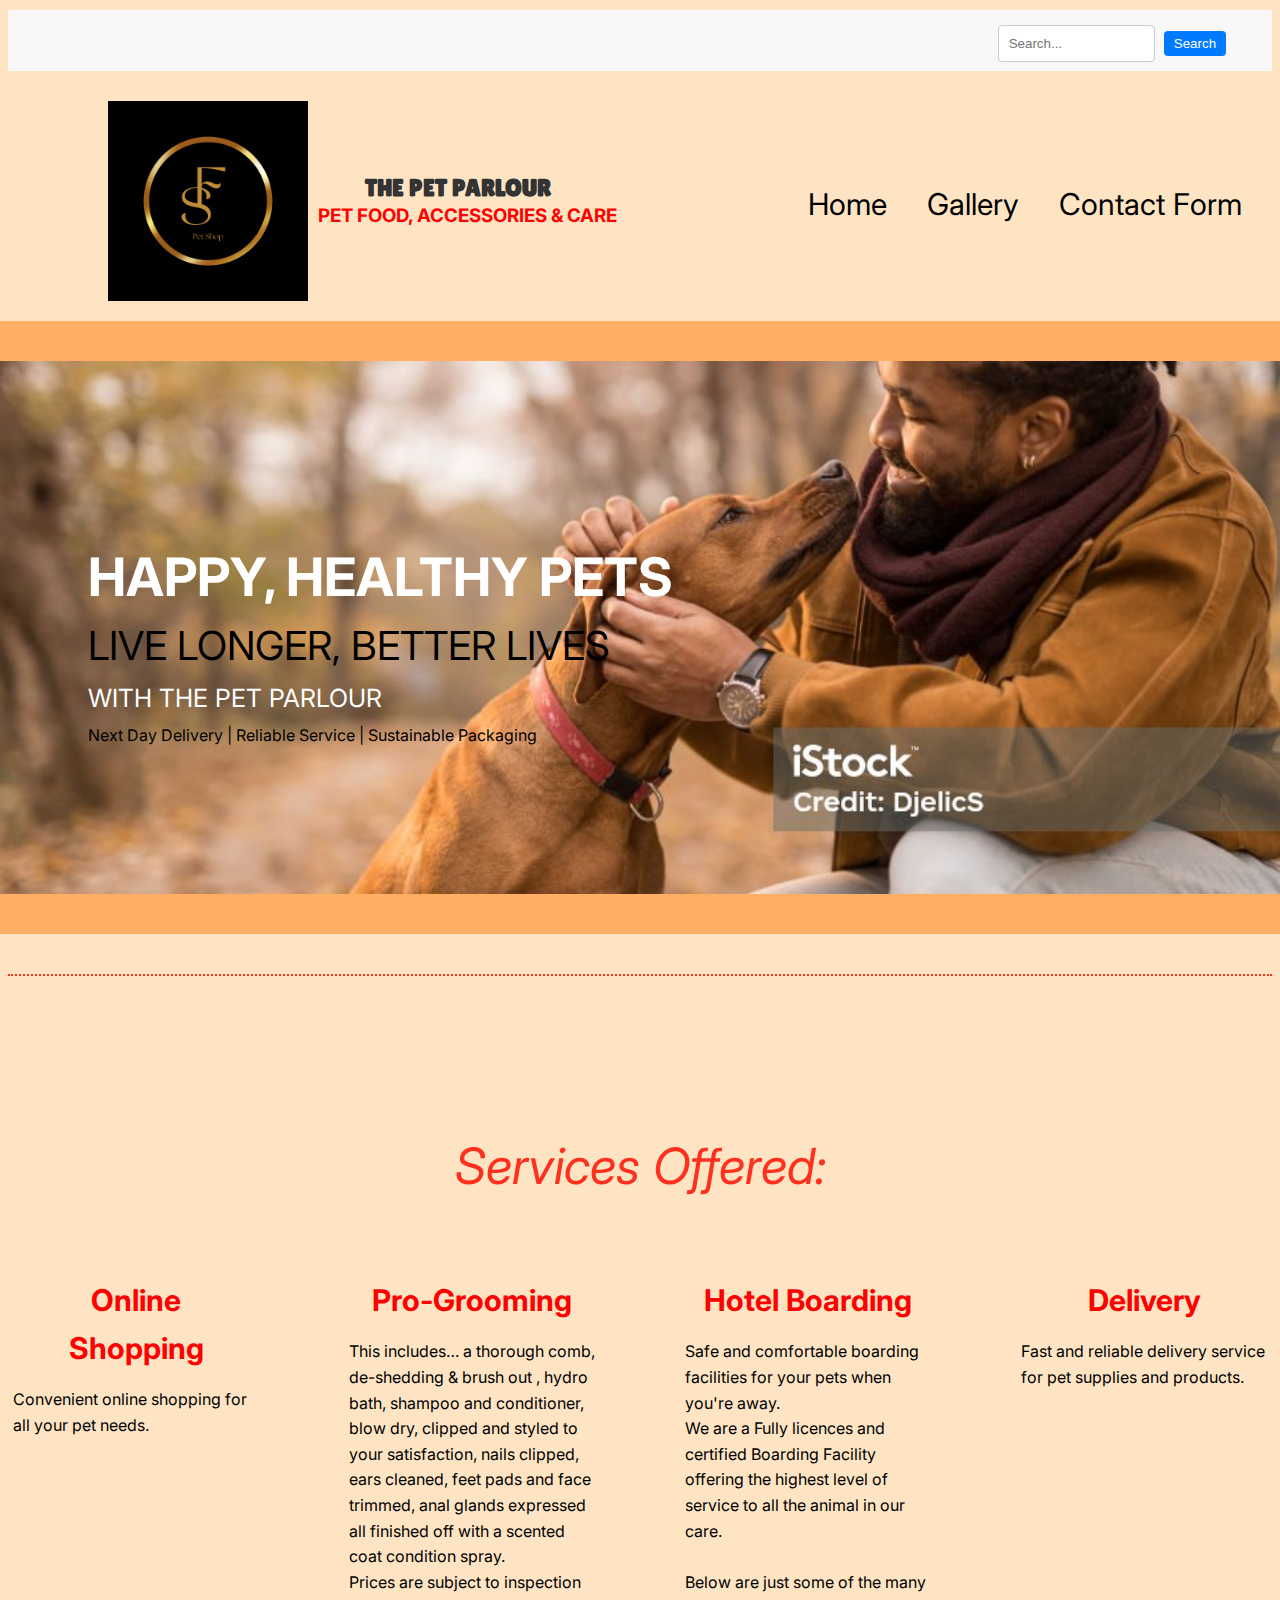
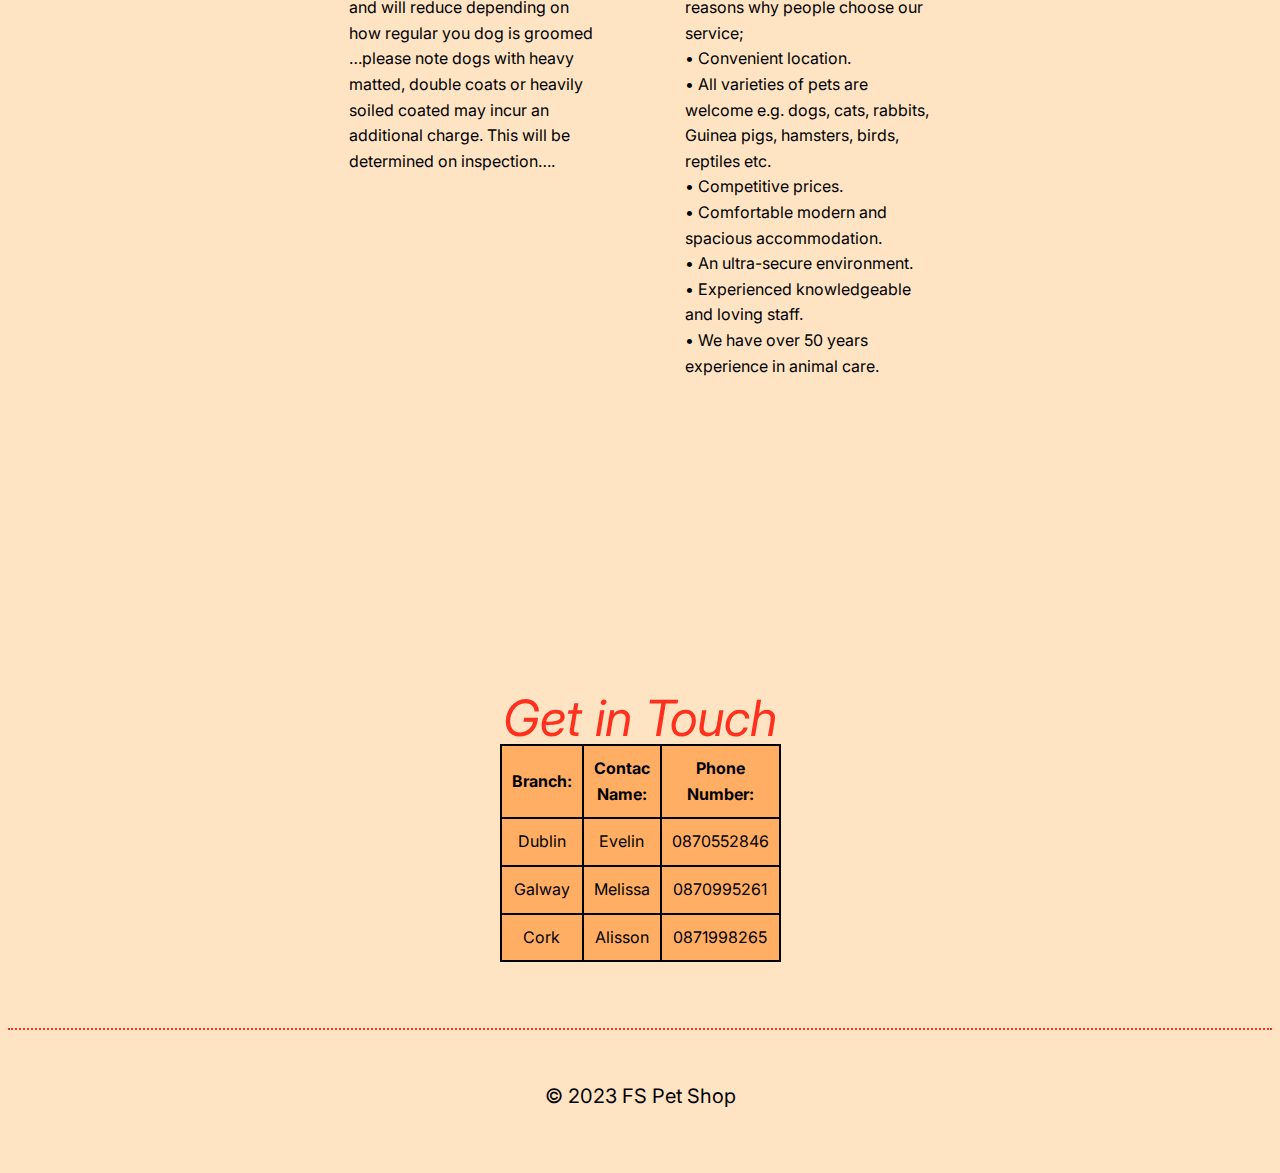
<file: index.html>
<!DOCTYPE html>
<html lang="en">

<head>
<meta charset="UTF-8">
<meta name="viewport" content="width=device-width, initial-scale=1.0">
<link rel="preconnect" href="https://fonts.googleapis.com">
<link rel="preconnect" href="https://fonts.gstatic.com" crossorigin>
<link href="https://fonts.googleapis.com/css2?family=Lilita+One&display=swap" rel="stylesheet">
<link href="https://fonts.googleapis.com/css2?family=Inter:wght@100;500&display=swap" rel="stylesheet">
<link rel="stylesheet" type="text/css" href="styles.css">
</head>

<body>

    <div class="header">
        <form class="search-form" action="search-results.html" method="get">
            <input type="text" name="q" placeholder="Search..." class="search-input">
            <button type="submit" class="search-button">Search</button>
        </form>
    </div>

    <div class="logo-container">
        <img width="200px" src="f.png" alt="Your Logo" class="logo">
        <div class="text-container">
            <h1 class="text">THE PET PARLOUR</h1>
            <h3>PET FOOD, ACCESSORIES & CARE</h3>
        </div>
    </div>

        <div class="top-right-menu">
            <nav>
                <ul>
                    <li><a href="index.html">Home</a></li>
                    <li><a href="second.html">Gallery</a></li>
                    <li><a href="third.html">Contact Form</a></li>
                </ul>
            </nav>
        </div>

        <main>
            <div class="image-and-text-container">
                <div class="text">
                    <div class="main-background">
                        <h2 class="color1-text">HAPPY, HEALTHY PETS</h2>
                        <p class="color2-text">LIVE LONGER, BETTER LIVES</p>
                        <p class="color3-text">WITH THE PET PARLOUR</p>
                        <p class="color4-text">Next Day Delivery | Reliable Service | Sustainable Packaging</p>
                    </div>
                </div>
        </main>

    <div class="dotted-line">
        <div class="text-center">
            <p>Services Offered:</p>
        </div>
    </div>  
    <div class="services-list">  
        <ul class="services">
            <li>
                <h4>Online Shopping</h4>
                <p>Convenient online shopping for all your pet needs.</p>
            </li>
            <li>
                <h4>Pro-Grooming</h4>
                <p>This includes… a thorough comb, de-shedding & brush out , hydro bath, shampoo and conditioner, blow dry, clipped and styled to your satisfaction, nails clipped, ears cleaned, feet pads and face trimmed, anal glands expressed all finished off with a scented coat condition spray.</p>
                <p>Prices are subject to inspection and will reduce depending on how regular you dog is groomed …please note dogs with heavy matted, double coats or heavily soiled coated may incur an additional charge. This will be determined on inspection….</p>
            </li>
            <li>
                <h4>Hotel Boarding</h4>
                <p>Safe and comfortable boarding facilities for your pets when you're away.</p>
                <p>We are a Fully licences and certified Boarding Facility offering the highest level of service to all the animal in our care.</p>
                <p> &nbsp;&nbsp;&nbsp;&nbsp;&nbsp;&nbsp; </p>
                <p>Below are just some of the many reasons why people choose our service;</p>
                <p>• Convenient location.</p>
                <p>• All varieties of pets are welcome e.g. dogs, cats, rabbits, Guinea pigs, hamsters, birds, reptiles etc.</p>
                <p>• Competitive prices.</p>
                <p>• Comfortable modern and spacious accommodation.</p>
                <p>• An ultra-secure environment.</p>
                <p>• Experienced knowledgeable and loving staff.</p>
                <p>• We have over 50 years experience in animal care.</p>
            </li>
            <li>
                <h4>Delivery</h4>
                <p>Fast and reliable delivery service for pet supplies and products.</p>
            </li>
        </ul>

        <p> &nbsp;&nbsp;&nbsp;&nbsp;&nbsp;&nbsp; </p>
        <p> &nbsp;&nbsp;&nbsp;&nbsp;&nbsp;&nbsp; </p>
        <p> &nbsp;&nbsp;&nbsp;&nbsp;&nbsp;&nbsp; </p>
        <p> &nbsp;&nbsp;&nbsp;&nbsp;&nbsp;&nbsp; </p>
        <p> &nbsp;&nbsp;&nbsp;&nbsp;&nbsp;&nbsp; </p>   
    </div>

    <div class="text-center">
    <p>Get in Touch</p>
    </div>
    <div class="table-container">
        <table>
            <tr>
                <th>Branch:</th>
                <th>Contac Name:</th>
                <th>Phone Number:</th>
          </tr>
          <tr>
                <td>Dublin</td>
                <td>Evelin</td>
                <td>0870552846</td>
          </tr> 
            <tr> 
                <td>Galway</td>
                <td>Melissa</td>
                <td>0870995261</td>
            </tr>
            <tr> 
                <td>Cork</td>
                <td>Alisson</td>
                <td>0871998265</td>
            </tr>
        </table>
    </div>

    <div class="text-center">
        <p>
        <div class="horizontal-dotted-line">
        </p>
        <footer>
            &copy; 2023 FS Pet Shop
        </footer>
        </div>
    </div>
</body>

</html>
</file>
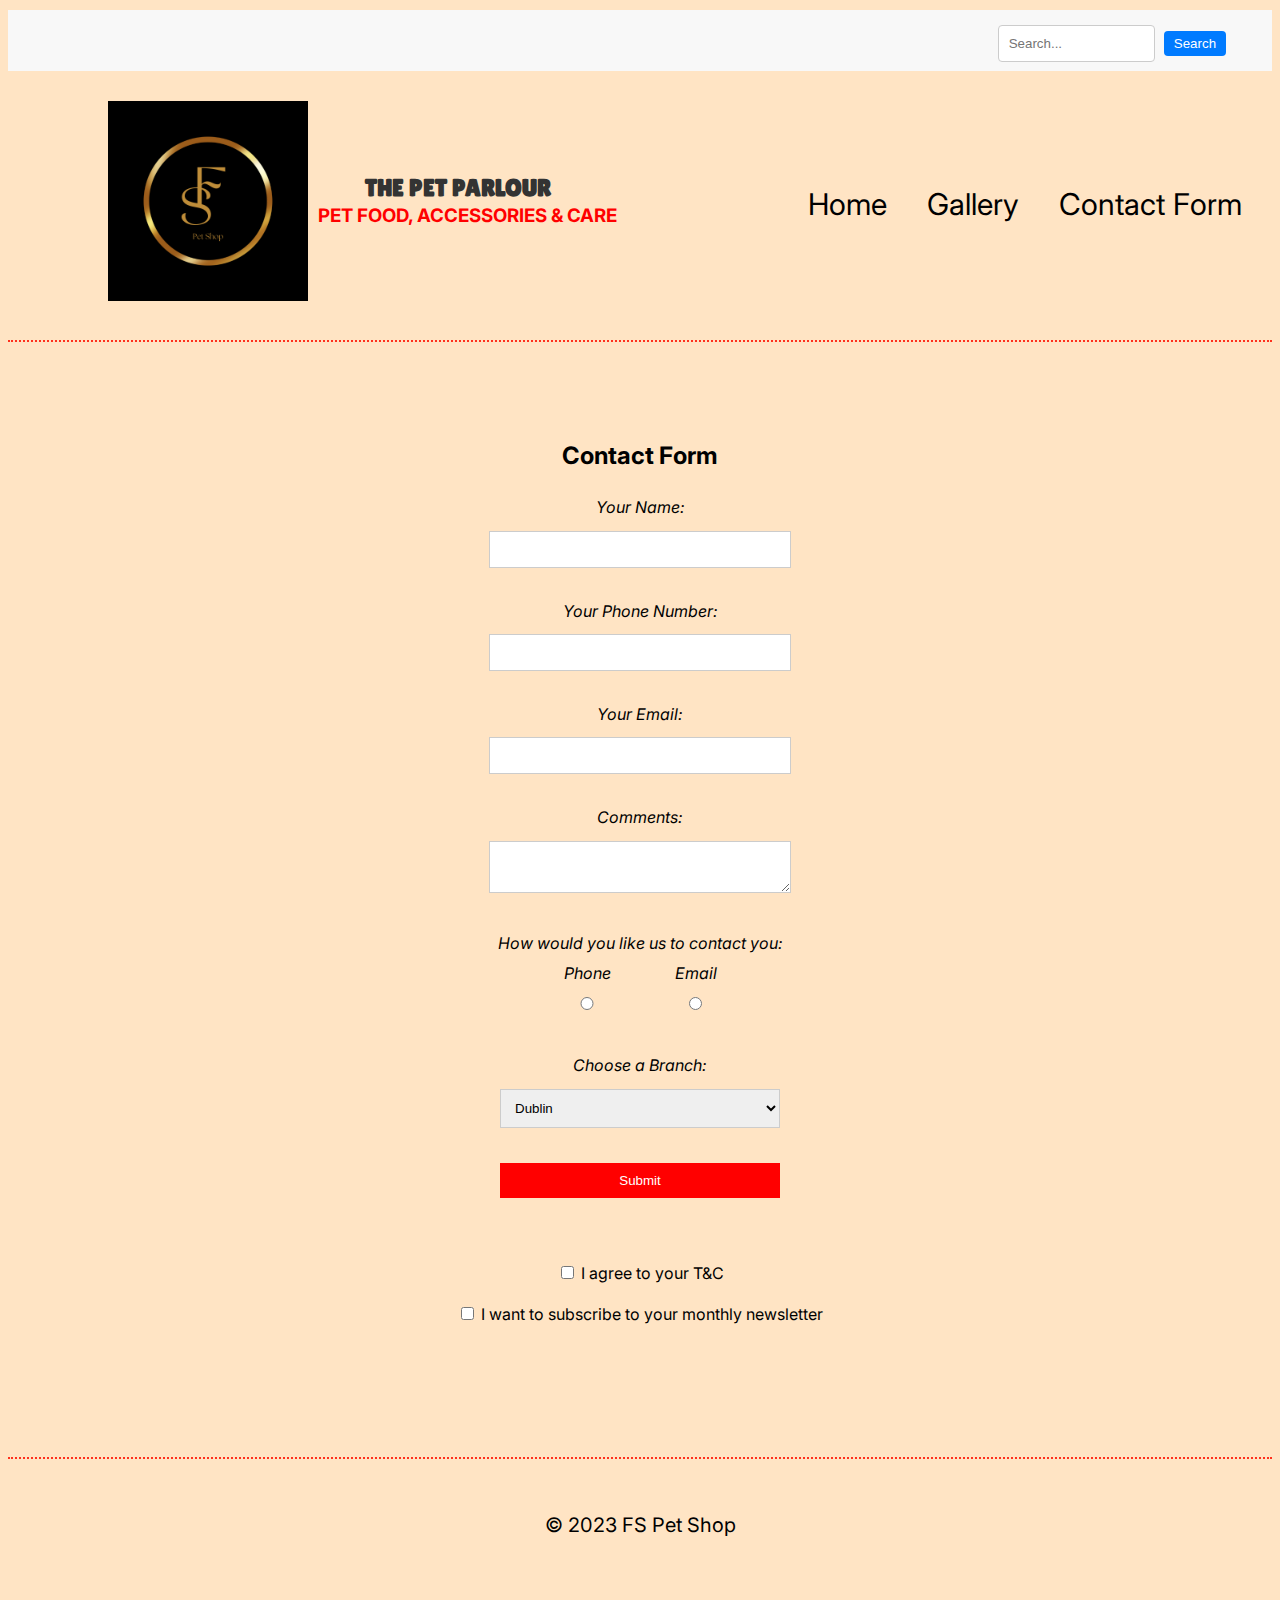
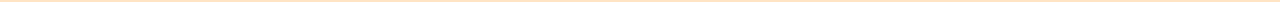
<file: third.html>
<!DOCTYPE html>
<html lang="en">

<head>
<meta charset="UTF-8">
<meta name="viewport" content="width=device-width, initial-scale=1.0">
<link rel="preconnect" href="https://fonts.googleapis.com">
<link rel="preconnect" href="https://fonts.gstatic.com" crossorigin>
<link href="https://fonts.googleapis.com/css2?family=Lilita+One&display=swap" rel="stylesheet">
<link href="https://fonts.googleapis.com/css2?family=Inter:wght@100;500&display=swap" rel="stylesheet">
<link rel="stylesheet" type="text/css" href="styles.css">
</head>

<body>

    <div class="header">
        <form class="search-form" action="search-results.html" method="get">
            <input type="text" name="q" placeholder="Search..." class="search-input">
            <button type="submit" class="search-button">Search</button>
        </form>
    </div>

    <div class="logo-container">
        <img width="200px" src="f.png" alt="Your Logo" class="logo">
        <div class="text-container">
            <h1 class="text">THE PET PARLOUR</h1>
            <h3>PET FOOD, ACCESSORIES & CARE</h3>
        </div>
    </div>

     <div class="top-right-menu">
            <nav>
                <ul>
                    <li><a href="index.html">Home</a></li>
                    <li><a href="second.html">Gallery</a></li>
                    <li><a href="third.html">Contact Form</a></li>
                </ul>
            </nav>
        </div>

        <p> &nbsp;&nbsp;&nbsp;&nbsp;&nbsp;&nbsp; </p>
        <p> &nbsp;&nbsp;&nbsp;&nbsp;&nbsp;&nbsp; </p>
        
    <main>
        <div class="dotted-line3"></div>
        <div class="form-header">
            <h2>Contact Form</h2>
        </div>
        <form class="contact-form">
            <label for="name">Your Name:</label>
            <input type="text" id="name" name="name" required minlength="3" maxlength="20">
            <br><br>
            <label for="phone">Your Phone Number:</label>
            <input type="text" id="phone" name="phone" required pattern="[0-9]{10}">
            <br><br>
            <label for="email">Your Email:</label>
            <input type="email" id="email" name="email" required>
            <br><br>
            <label for="comments">Comments:</label>
            <textarea id="comments" name="comments"></textarea>
            <br><br>
            <label>How would you like us to contact you:</label>
            <div class="radio-container">
                <label for="option1">Phone</label>
                <input type="radio" id="option1" name="option" value="Option 1">
            </div>
            <div class="radio-container">
                <label for="option2">Email</label>
                <input type="radio" id="option2" name="option" value="Option 2">
            </div>
            <br><br>
            <label for="branch">Choose a Branch:</label>
            <select id="branch" name="branch">
                <option value="Dublin">Dublin</option>
                <option value="Galway">Galway</option>
                <option value="Cork">Cork</option>
            </select>
            <br><br>
            
            <input type="submit" value="Submit">
        </form>

        <p> &nbsp;&nbsp;&nbsp; </p>
        
        <div class="checkbox-container">
            <input type="checkbox" id="preference1" name="preferences" value="Preference 1">
            <label for="preference1">I agree to your T&C</label>
        </div>
        <div class="checkbox-container">
            <input type="checkbox" id="preference2" name="preferences" value="Preference 2">
            <label for="preference2">I want to subscribe to your monthly newsletter</label>
        </div>
    </main>

    <div class="text-center">
        <p>
        <div class="horizontal-dotted-line">
        </p>
    <footer>
        &copy; 2023 FS Pet Shop
    </footer>
</body>
</html>
</file>
<file: styles.css>
/*
font-family: 'Lilita One', sans-serif;
*/

/* First Page - index.html - CSS Style*/

@import url('https://fonts.googleapis.com/css2?family=Lilita+One&display=swap');
@import url('https://fonts.googleapis.com/css2?family=Inter:wght@100;500&display=swap');


body {
  background-color: bisque;
  font-family: 'Inter', sans-serif;
  line-height: 1.6;
}

/* Header and Logo Styling */
.header {
  display: flex;
  justify-content: flex-end;
  padding: 10px 20px;
  background: #f8f8f8;
  margin-top: 10px;
}

.image-container {
  display: flex;
  justify-content: space-between;
}

.logo-container {
  display: flex; /* Use flexbox to align elements horizontally */
  align-items: center; /* Center elements vertically */
  margin-bottom: -60px;
  margin-top: 30px;
}

.logo {
  margin-right: 10px; /* Text beside the main logo more to the right */
}

.logo {
  margin-left: 100px; /* Logo position more to the left*/
}

/* Center text "Pet Food & Accessories */
.text-container {
  text-align: center;
  color: red;
}

/* Logo text margings close each other */
.text-container h1 {
  margin-bottom: -25px;
  color: #333;
}

h1 {
  font-family: "Lilita One", sans-serif;
}

h3 {
  font-family: "Inter", sans-serif;
}

li {
  font-family: "Inter", sans-serif;
}

/* Text beside main logo margings close each other */
.right-aligned-image {
  float: right;
  margin-left: 50px;
}

/* Div class header Search Box */
.search-form {
  text-align: center;
  padding: 5px;
}

.search-input {
  max-width: 200px;
  width: 100%;
  padding: 5px;
  border: 1px solid #ccc;
  border-radius: 4px;
  margin-right: 5px;
}

.search-button {
  padding: 5px 10px;
  background-color: #007bff;
  color: #fff;
  border: none;
  border-radius: 4px;
  cursor: pointer;
}

/* Div class image-and-text-container */
.image-and-text-container {
  display: flex;
  justify-content: space-between;
  padding: 40px;
  background-color: rgba(255, 119, 0, 0.489);
  margin-left: -80px;
  margin-right: -50px;
  margin-top: 80px;
}

/* Div class text */
.main-background {
  background-image: url("backgroud.jpg"); /* Replace "background-image.jpg" with the path to your background image */
  background-size: cover; /* Scale the image to cover the entire element */
  background-position: center; /* Center the image horizontally and vertically */
  background-repeat: no-repeat; /* Prevent repeating the image */
  padding: 130px;
  margin-left: -10px;
  margin-right: -60px;
}
.text {
  flex: 1;
  padding-right: 20px;
  color: black;
  font-size: x-large;
}

.color1-text {
  color: white;
  margin-left: 0px;
  font-size: 53px;
}

.color2-text {
  color: black;
  margin-left: 0px;
  font-size: 40px;
  margin-top: -50px;
}

.color3-text {
  color: white;
  margin-left: 0px;
  font-size: 25px;
  margin-top: -40px;
}

.color4-text {
  color: black;
  font-size: medium;
  margin-left: 0px;
  margin-top: -20px;
}

.top-right-menu {
  position: absolute;
  top: 180px;
  left: 60%;
}

.top-right-menu nav ul {
  list-style: none;
  padding: 0;
  margin: 0;
  display: flex;
  justify-content: flex-end;
}

.top-right-menu li {
  display: unset;
  margin-left: 40px;
  font-style: normal;
}

/* You can style the menu further, such as changing the font and color */
.top-right-menu a {
  text-decoration: none;
  color: #000; /* Set the desired text color */
  font-size: 30px;
}

/* Add hover effect to images */
.image-container a:hover img {
  opacity: 0.8;
}

.top-right-menu a:hover {
  background-color: white; /* Background color on hover */
  color: black; /* Text color on hover */
}


/* Responsive Navigation */
@media (max-width: 768px) {
  .top-right-menu ul {
      flex-direction: column;
      width: 100%;
      display: none; /* Hidden by default, can be toggled with JavaScript */
  }

  .top-right-menu ul.active {
      display: block;
  }

  .top-right-menu li {
      text-align: center;
      width: 100%;
  }

  .top-right-menu a {
      padding: 10px;
      border-bottom: 1px solid #444; /* Add a border to each link for clarity */
  }
}

/* Center the Service Offer container */
.text-center {
  text-align: center;
  font-size: 50px;
  margin-top: 150px;
}

/* Center the list items of the Service Offer container */
.services-list {
  text-align: right;
}

.services-list .services {
  list-style: none;
  padding: 0;
  display: flex;
  flex-wrap: wrap;
  justify-content: space-between;
}

.services-list li {
  flex-basis: calc(25% - 70px); /* Adjust the width of each item */
  margin: 5px; /* Adjust the spacing between items */
  text-align: center;
}

.services-list h4 {
  font-weight: bold;
  margin: 15px;
  color: red;
  font-size: 30px;
}

.services-list p {
  margin: 0;
  text-align: left;
  text-align: start;
  color: black;
}

.dotted-line {
  position: relative;
  border-top: 2px dotted rgba(255, 17, 0, 0.852);
  margin-top: 40px;
}

/* Get in Touch Table */
.text-center p {
  font-size: 50px;
  color: rgba(255, 17, 0, 0.852);
  font-style: italic;
}
table {
  border-collapse: collapse;
  width: 20%;
}

table th,
td {
  border: 2px solid black;
  padding: 10px;
  text-align: center;
  background-color: rgba(255, 119, 0, 0.489);
}

.table-container {
  display: flex;
  justify-content: center;
  align-items: center;
  height: 10vh;
}

.text-center footer {
  font-size: 20px;
  border: none;
}

.horizontal-dotted-line {
  border-top: 2px dotted rgba(255, 17, 0, 0.852);
  height: 15vh;
  margin-top: -20px;  
}

.gallery-image {
  width: 300px;
  height: 200px;
  margin: 90px;
}

/* Second Page - second.html - CSS Style */
.image-container {
  text-align: center;
}

.image-with-label {
  display: inline-block;
  text-align: center;
}

.gallery-image {
  width: 300px;
  height: 270px;
  margin: 10px;
}

.image-label {
  margin: 0;
  font-weight: bolder;
  color: red;
  font-size: 20px;
}

.image-label2 {
  margin: 0;
  font-weight: bold;
  color: #000;
  font-size: 15px;
}

.dotted-line2 {
  border-top: 2px dotted rgba(255, 17, 0, 0.852);
  height: 15vh;
}

/* Third Page - third.html - CSS Style */
form label {
  display: block;
  margin-bottom: 5px;
}

form input[type="text"],
form textarea,
form select {
  width: 50%;
  padding: 10px;
  margin-bottom: -15px;
}

.contact-form {
  max-width: 400px;
  margin: 0 auto;
  text-align: center;
}

.form-header {
  text-align: center;
}

.contact-form label {
  display: block;
  font-style: italic;
}

.contact-form input[type="text"],
.contact-form input[type="email"],
.contact-form input[type="radio"],
.contact-form input[type="checkbox"],
.contact-form select,
.contact-form textarea,
.contact-form input[type="submit"] {
  width: 70%;
  padding: 10px;
  margin: 5px 0;
  border: 1px solid #ccc;
}

.contact-form input[type="text"],
.contact-form input[type="email"],
.contact-form textarea {
  resize: horizontal;
}

.contact-form input[type="submit"] {
  background-color: red;
  color: white;
  border: none;
  cursor: pointer;
  margin-bottom: 300hv;
}

.contact-form input[type="submit"]:hover {
  background-color: rgba(255, 119, 0, 0.489);
}

.contact-form input[type="text"]:focus,
.contact-form input[type="email"]:focus,
.contact-form textarea:focus {
  border: 2px solid #4caf50;
}

.dotted-line3 {
  border-top: 2px dotted rgba(255, 17, 0, 0.852);
  height: 5vh;
  margin-bottom: 50px;
}

.radio-container {
  display: inline-block;
  margin-bottom: 10px; /* Adjust the margin as needed to control the spacing */
  margin-inline: 30px;
}

.checkbox-container {
  display: block;
  text-align: center;
  margin-bottom: 15px;
}
</file>
